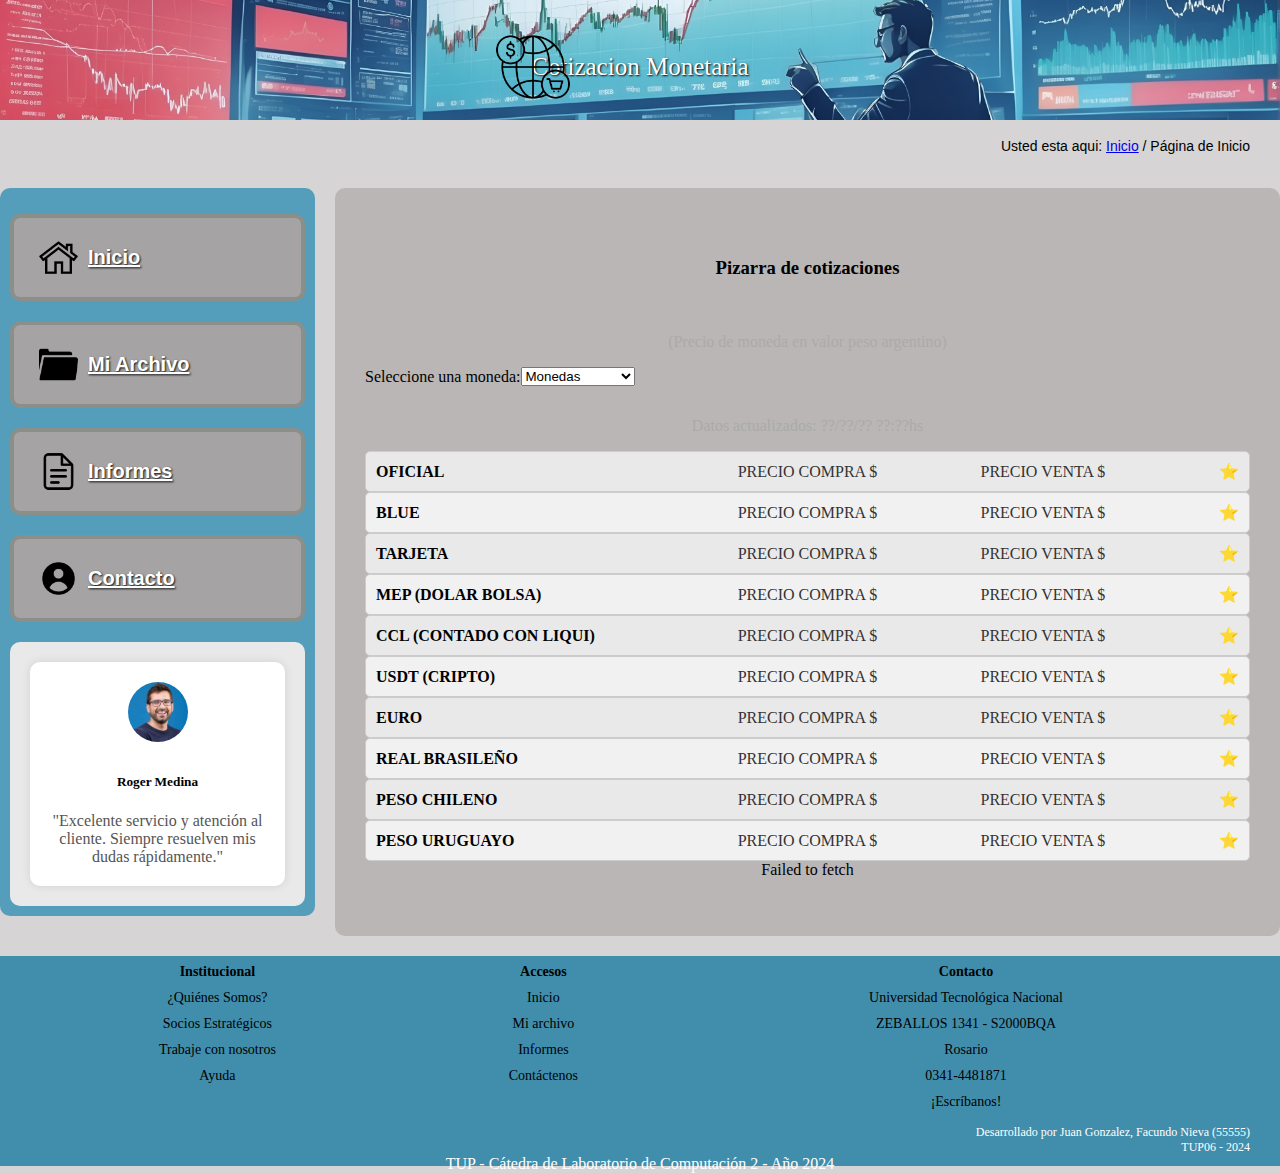
<file: index.html>
<!DOCTYPE html>
<html lang="es">
<head>
    <meta charset="UTF-8">
    <meta name="viewport" content="width=device-width, initial-scale=1.0">
    <title>Cotizacion Hoy</title>
    <link rel="Icon" href="img/mercado-global.png">
    <link rel="stylesheet" href="css/common.css">
    <link rel="stylesheet" href="css/pages/index.css">
    
</head>
<body>
    <header class="header">
        <div class="Imagen_header">
            <img src="img/cabecera-header.jpg" alt="Header Image">
        </div>
        <div class="logotipo">
            <img src="img/mercado-global.png" alt="Logo">
        </div>

        <p>Usted esta aqui: <a href="index.html">Inicio</a> / Página de Inicio</p>

    </header>

    <section id="sections_articulos">
        <div class="sections_articulos">
            <nav>
                <ul>
                    <li>
                        <img src="img/hogar.png" alt="Icono">
                        <a href="#Inicio">Inicio</a>
                    </li>
                    <li>
                        <img src="img/carpeta.png" alt="Icono">
                        <a href="Miarchivo.html" target="_self">Mi Archivo</a>
                    </li>
                    <li>
                        <img src="img/documento.png" alt="Icono">
                        <a href="informes.html" target="_self">Informes</a>
                    </li>
                    <li>
                        <img src="./img/perfil.png" alt="Icono">
                        <a href="Contacto.html" target="_self">Contacto</a>
                    </li>
                </ul>
            </nav>
            <div class="opinion-rotator">
                <div class="opinion active">
                    <img src="img/usario1.jpg" alt="Usuario 1">
                    <h5>Roger Medina</h5>
                    <p>"Excelente servicio y atención al cliente. Siempre resuelven mis dudas rápidamente."</p>
                </div>
                <div class="opinion">
                    <img src="img/usario2.jpg" alt="Usuario 2">
                    <h5>Carlos Alcaraz</h5>
                    <p>"Los precios son muy competitivos y siempre actualizados. Recomiendo este servicio."</p>
                </div>
                <div class="opinion">
                    <img src="img/usuario3.jpeg" alt="Usuario 3">
                    <h5>Facundo Lopez</h5>
                    <p>"Tienen un buen servicio y las cotizaciones son siempre correctas. Muy satisfecho."</p>
                </div>
            </div>
    </section>

    <main class="main" id="main">
        <h3>Pizarra de cotizaciones</h3>
        <p>(Precio de moneda en valor peso argentino)</p>
        <div class="currency-container">
            <div>
            
            </div>
            <div class="currency-selector" id="currency-selector">
                <label for="monetary-selector">Seleccione una moneda:</label>
                <select name="monetary-selector" id="monetary-selector">
                    <option value="TODAS LAS MONEDAS" selected>Monedas</option>
                    <option value="DOLAR OFICIAL">Dolar Oficial</option>
                    <option value="DOLAR BLUE">Dolar Blue</option>
                    <option value="DOLAR MEP">Dolar MEP</option>
                    <option value="DOLAR CCL">Dolar CCL</option>
                    <option value="DOLAR TARJETA">Dolar Tarjeta</option>
                    <option value="DOLAR CRIPTO">Dolar Cripto</option>
                    <option value="EURO">Euro</option>
                    <option value="REAL BRASILEÑO">Real Brasileño</option>
                    <option value="PESO CHILENO">Peso Chileno</option>
                    <option value="PESO URUGUAYO">Peso Uruguayo</option>
                </select>
            </div>
        </div>

        <div class="currency-displayer" id="currency-displayer">
            <p>Datos actualizados: ??/??/?? ??:??hs</p>
            <form action="" method="post" id="currency-displayer-form">
                <div class="currency-board">
                    <div class="currency-row">
                        <div class="tipo-moneda">OFICIAL</div>
                        <div class="precio-compra">PRECIO COMPRA $</div>
                        <div class="precio-venta">PRECIO VENTA $</div>
                        <div class="moneda-favorita">⭐</div>
                    </div>
                    <div class="currency-row">
                        <div class="tipo-moneda">BLUE</div>
                        <div class="precio-compra">PRECIO COMPRA $</div>
                        <div class="precio-venta">PRECIO VENTA $</div>
                        <div class="moneda-favorita">⭐</div>
                    </div>
                    <div class="currency-row">
                        <div class="tipo-moneda">TARJETA</div>
                        <div class="precio-compra">PRECIO COMPRA $</div>
                        <div class="precio-venta">PRECIO VENTA $</div>
                        <div class="moneda-favorita">⭐</div>
                    </div>
                    <div class="currency-row">
                        <div class="tipo-moneda">MEP (DOLAR BOLSA)</div>
                        <div class="precio-compra">PRECIO COMPRA $</div>
                        <div class="precio-venta">PRECIO VENTA $</div>
                        <div class="moneda-favorita">⭐</div>
                    </div>
                    <div class="currency-row">
                        <div class="tipo-moneda">CCL (CONTADO CON LIQUI)</div>
                        <div class="precio-compra">PRECIO COMPRA $</div>
                        <div class="precio-venta">PRECIO VENTA $</div>
                        <div class="moneda-favorita">⭐</div>
                    </div>
                    <div class="currency-row">
                        <div class="tipo-moneda">USDT (CRIPTO)</div>
                        <div class="precio-compra">PRECIO COMPRA $</div>
                        <div class="precio-venta">PRECIO VENTA $</div>
                        <div class="moneda-favorita">⭐</div>
                    </div>
                    <div class="currency-row">
                        <div class="tipo-moneda">EURO</div>
                        <div class="precio-compra">PRECIO COMPRA $</div>
                        <div class="precio-venta">PRECIO VENTA $</div>
                        <div class="moneda-favorita">⭐</div>
                    </div>
                    <div class="currency-row">
                        <div class="tipo-moneda">REAL BRASILEÑO</div>
                        <div class="precio-compra">PRECIO COMPRA $</div>
                        <div class="precio-venta">PRECIO VENTA $</div>
                        <div class="moneda-favorita">⭐</div>
                    </div>
                    <div class="currency-row">
                        <div class="tipo-moneda">PESO CHILENO</div>
                        <div class="precio-compra">PRECIO COMPRA $</div>
                        <div class="precio-venta">PRECIO VENTA $</div>
                        <div class="moneda-favorita">⭐</div>
                    </div>
                    <div class="currency-row">
                        <div class="tipo-moneda">PESO URUGUAYO</div>
                        <div class="precio-compra">PRECIO COMPRA $</div>
                        <div class="precio-venta">PRECIO VENTA $</div>
                        <div class="moneda-favorita">⭐</div>
                    </div>
                </div>
            </form>
        </div>   
    </main>

    <footer class="footer1" id="footer1">
        <div class="table-footer">
            <table>
                <tr>
                    <th>Institucional</th>
                    <th>Accesos</th>
                    <th>Contacto</th>
                </tr>
                <tr>
                    <td><a href="#Quienes-somos">¿Quiénes Somos?</a></td>
                    <td><a href="index.html">Inicio</a></td>
                    <td>Universidad Tecnológica Nacional</td>
                </tr>
                <tr>
                    <td><a href="#Socios">Socios Estratégicos</a></td>
                    <td><a href="Miarchivo.html">Mi archivo</a></td>
                    <td>ZEBALLOS 1341 - S2000BQA</td>
                </tr>
                <tr>
                    <td><a href="#Trabaje-con-nosotros">Trabaje con nosotros</a></td>
                    <td><a href="informes.html">Informes</a></td>
                    <td>Rosario</td>
                </tr>
                <tr>
                    <td><a href="Ayuda">Ayuda</a></td>
                    <td><a href="Contacto.html">Contáctenos</a></td>
                    <td>0341-4481871</td>
                </tr>
                <tr>
                    <td></td>
                    <td></td>
                    <td><a href="mailto:contacto@utn.edu.ar">¡Escríbanos!</a></td>
                </tr>
            </table>
            <div class="desarrolladores">
                Desarrollado por Juan Gonzalez, Facundo Nieva (55555) <br> <!--Incluir numero de legajo en ()-->
                TUP06 - 2024
            </div>
            <div class="info">
                TUP - Cátedra de Laboratorio de Computación 2 - Año 2024
            </div>
        </div>
    </footer>
    <script src="js/pages/index.js"></script>
    <script src="js/common.js"></script>

</body>
</html>
</file>
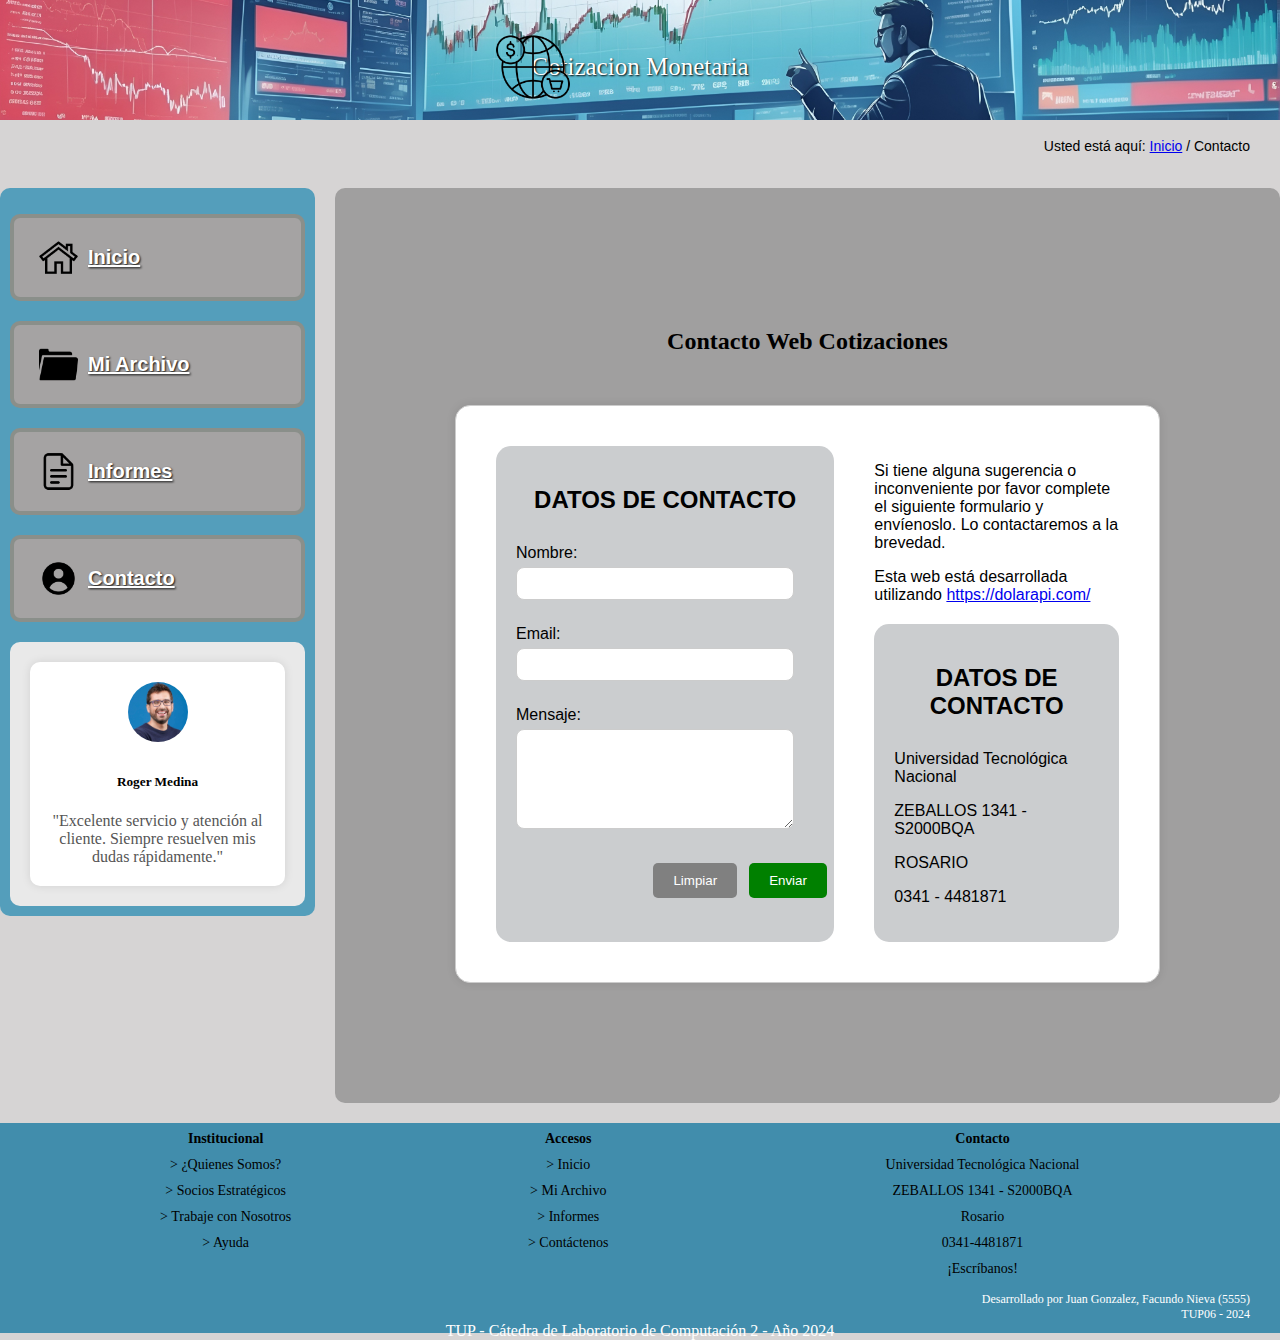
<file: Contacto.html>
<!DOCTYPE html>
<html lang="en">

<head>
    <meta charset="UTF-8">
    <meta name="viewport" content="width=device-width, initial-scale=1.0">
    <title>Cotizacion Hoy</title>
    <link rel="Icon" href="img/mercado-global.png">
    <link rel="stylesheet" href="css/common.css">
    <link rel="stylesheet" href="css/pages/contacto.css">
</head>

<body>
    <header>
        <div class="Imagen_header">
            <img src="img/cabecera-header.jpg" alt="">
        </div>
        <div class="logotipo">
            <img src="img/mercado-global.png" alt="">
        </div>
        <p>Usted está aquí: <a href="index.html">Inicio</a> / Contacto</p>
    </header>

    <section id="sections_articulos">
        <div class="sections_articulos">
            <nav>
                <ul>
                    <li>
                        <img src="img/hogar.png" alt="Icono">
                        <a href="index.html">Inicio</a>
                    </li>
                    <li>
                        <img src="img/carpeta.png" alt="Icono">
                        <a href="Miarchivo.html">Mi Archivo</a>
                    </li>
                    <li>
                        <img src="img/documento.png" alt="Icono">
                        <a href="informes.html">Informes</a>
                    </li>
                    <li>
                        <img src="img/perfil.png" alt="Icono">
                        <a href="#footer-contacto">Contacto</a>
                    </li>
                </ul>
            </nav>
            <div class="opinion-rotator">
                <div class="opinion active">
                    <img src="img/usario1.jpg" alt="Usuario 1">
                    <h5>Roger Medina</h5>
                    <p>"Excelente servicio y atención al cliente. Siempre resuelven mis dudas rápidamente."</p>
                </div>
                <div class="opinion">
                    <img src="img/usario2.jpg" alt="Usuario 2">
                    <h5>Carlos Alcaraz</h5>
                    <p>"Los precios son muy competitivos y siempre actualizados. Recomiendo este servicio."</p>
                </div>
                <div class="opinion">
                    <img src="img/usuario3.jpeg" alt="Usuario 3">
                    <h5>Facundo Lopez</h5>
                    <p>"Tienen un buen servicio y las cotizaciones son siempre correctas. Muy satisfecho."</p>
                </div>
            </div>
        </div>
    </section>

    <main class="Main" id="Main">
        <div class="texto-contactowebcotizaciones">
            <h2>Contacto Web Cotizaciones</h2>
        </div>
        <div class="container">
            <div class="formulario-container">
                <h2>DATOS DE CONTACTO</h2>
                <div class="formulario">
                    <form id="contact-form">
                        <div class="form-group">
                            <label for="nombre" id="nombrelabel">Nombre: </label>
                            <input type="text" name="nombre" id="nombre" required>
                        </div>
                        <div class="form-group">
                            <label for="email" id="emaillabel">Email: </label>
                            <input type="email" name="email" id="email" required>
                        </div>
                        <div class="form-group">
                            <label for="mensaje" id="mensajelabel">Mensaje: </label>
                            <textarea name="mensaje" id="mensaje" required></textarea>
                        </div>
                        <div class="form-botones">
                            <button type="button" class="btn-limpiar">Limpiar</button>
                            <button type="submit" class="btn-enviar">Enviar</button>
                        </div>
                    </form>
                </div>
            </div>
            <div class="derecha">
                <div class="parrafo">
                    <p>Si tiene alguna sugerencia o inconveniente por favor complete el siguiente formulario y
                        envíenoslo. Lo contactaremos a la brevedad.</p>
                    <p>Esta web está desarrollada utilizando <a href="https://dolarapi.com/"
                            target="_blank">https://dolarapi.com/</a>
                    </p>
                </div>
                <div class="datos-contacto">
                    <h2>DATOS DE CONTACTO</h2>
                    <p>Universidad Tecnológica Nacional</p>
                    <p>ZEBALLOS 1341 - S2000BQA</p>
                    <p>ROSARIO</p>
                    <p>0341 - 4481871</p>
                </div>
            </div>
        </div>
    </main>

    <footer class="footer1" id="footer">
        <div class="table-footer">
            <table>
                <tr>
                    <th>Institucional</th>
                    <th>Accesos</th>
                    <th>Contacto</th>
                </tr>
                <tr>
                    <td><a href="#Quienes-somos">> ¿Quienes Somos?</a></td>
                    <td><a href="#Inicio">> Inicio</a></td>
                    <td>Universidad Tecnológica Nacional</td>
                </tr>
                <tr>
                    <td><a href="#socios">> Socios Estratégicos</a></td>
                    <td><a href="#Miarchivo">> Mi Archivo</a></td>
                    <td>ZEBALLOS 1341 - S2000BQA</td>
                </tr>
                <tr>
                    <td><a href="#Trabaje-con-nosotros">> Trabaje con Nosotros</a></td>
                    <td><a href="#Iformes">> Informes</a></td>
                    <td>Rosario</td>
                </tr>
                <tr>
                    <td><a href="#Ayuda">> Ayuda</a></td>
                    <td><a href="#Contactenos">> Contáctenos</a></td>
                    <td>0341-4481871</td>
                </tr>
                <tr>
                    <td></td>
                    <td></td>
                    <td><a href="mailto:contacto@utn.edu.ar">¡Escríbanos!</a></td>
                </tr>
            </table>
            <div class="desarrolladores">
                Desarrollado por Juan Gonzalez, Facundo Nieva (5555) <br>
                TUP06 - 2024
            </div>
            <div class="info">
                TUP - Cátedra de Laboratorio de Computación 2 - Año 2024
            </div>
        </div>
    </footer>

    <script src="https://cdn.emailjs.com/dist/email.min.js"></script>
    <script>
        (function () {
            emailjs.init("aHOY9CmCGaTgBlFBd"); 
        })();
    </script>
    <script src="js/pages/contacto.js"></script>
    <script src="js/common.js"></script>
</body>

</html>
</file>
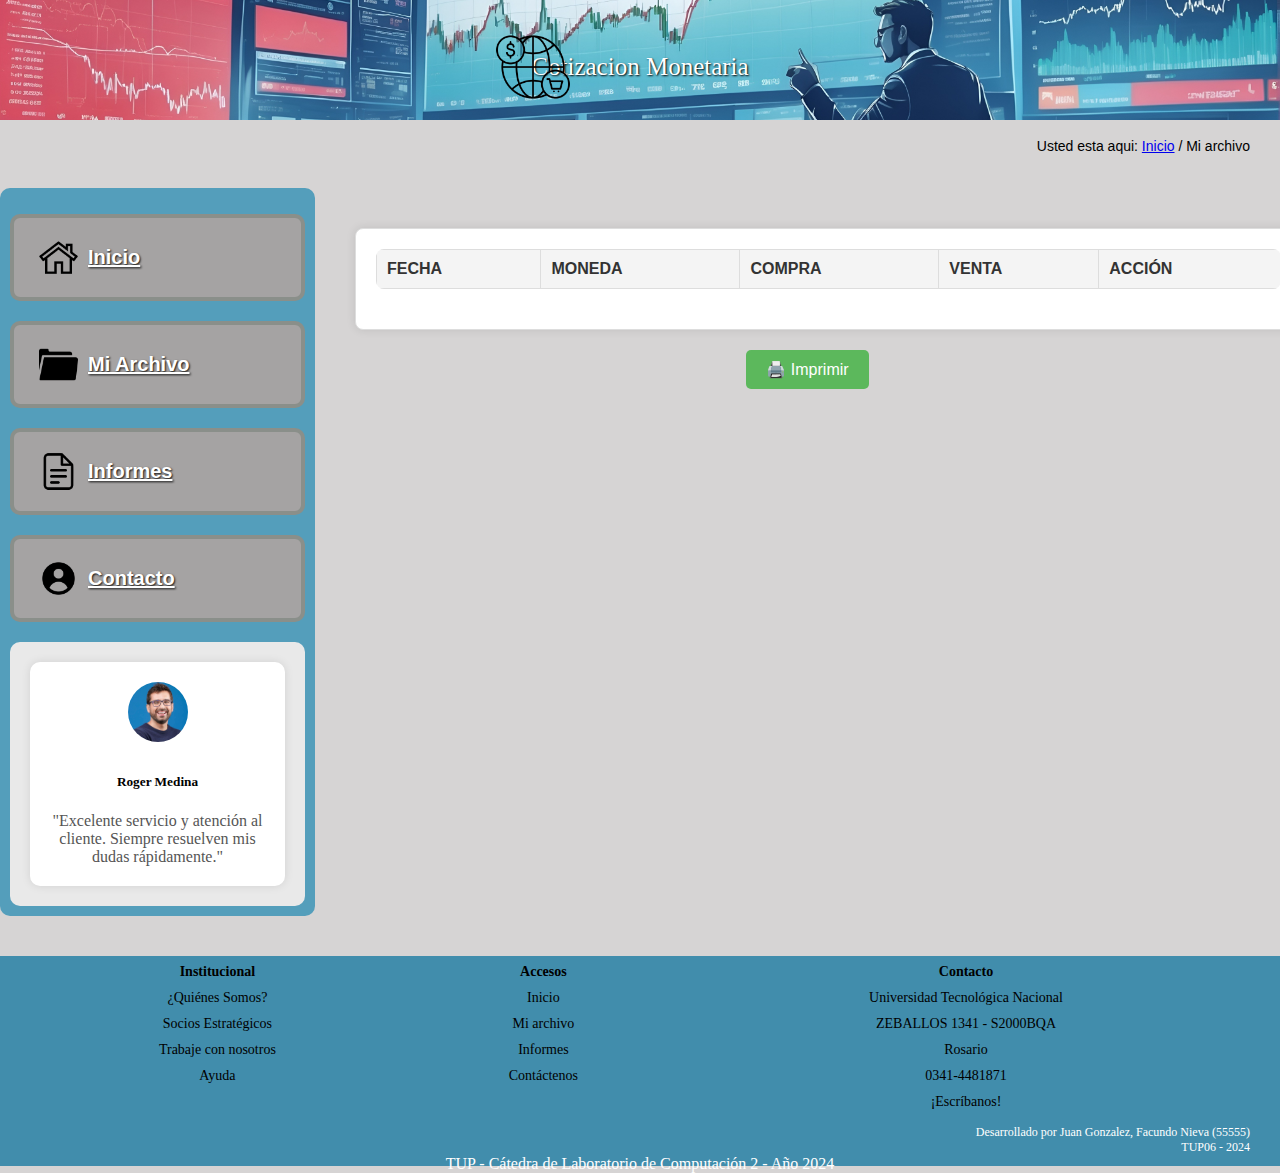
<file: Miarchivo.html>
<!DOCTYPE html>
<html lang="en">
<head>
    <meta charset="UTF-8">
    <meta name="viewport" content="width=device-width, initial-scale=1.0">
    <title>Cotizacion Hoy</title>
    <link rel="Icon" href="img/mercado-global.png">
    <link rel="stylesheet" href="css/common.css">
    <link rel="stylesheet" href="css/pages/miarchivo.css">
    
    
</head>

<body>
    <header>
        <div class="Imagen_header">
            <img src="img/cabecera-header.jpg" alt="">
        </div>
        <div class="logotipo">
            <img src="img/mercado-global.png" alt="">
        </div>
        <p>Usted esta aqui: <a href="index.html">Inicio</a> / Mi archivo</p>
    </header>

    <section id="sections_articulos">
        <div class="sections_articulos">
            <nav>
                <ul>
                    <li>
                        <img src="img/hogar.png" alt="Icono">
                        <a href="index.html">Inicio</a>
                    </li> 
                    <li>
                        <img src="img/carpeta.png" alt="Icono">
                        <a href="#articulo-secciones-Mi Archivo">Mi Archivo</a>
                    </li>
                    <li>
                        <img src="img/documento.png" alt="Icono">
                        <a href="informes.html">Informes</a>
                    </li>
                    <li>
                        <img src="img/perfil.png" alt="Icono">
                        <a href="Contacto.html">Contacto</a>
                    </li>
                </ul>
            </nav>
            <div class="opinion-rotator">
                <div class="opinion active">
                    <img src="img/usario1.jpg" alt="Usuario 1">
                    <h5>Roger Medina</h5>
                    <p>"Excelente servicio y atención al cliente. Siempre resuelven mis dudas rápidamente."</p>
                </div>
                <div class="opinion">
                    <img src="img/usario2.jpg" alt="Usuario 2">
                    <h5>Carlos Alcaraz</h5>
                    <p>"Los precios son muy competitivos y siempre actualizados. Recomiendo este servicio."</p>
                </div>
                <div class="opinion">
                    <img src="img/usuario3.jpeg" alt="Usuario 3">
                    <h5>Facundo Lopez</h5>
                    <p>"Tienen un buen servicio y las cotizaciones son siempre correctas. Muy satisfecho."</p>
                </div>
            </div>
        </div> 
    </section>

    <main class="main-mi-archivo" id="main">
        <form action="tu_accion.php" method="post">
            <div class="mi-archivo-container">
                <table>
                    <thead>
                        <tr>
                            <th>FECHA</th>
                            <th>MONEDA</th>
                            <th>COMPRA</th>
                            <th>VENTA</th>
                            <th>ACCIÓN</th>
                        </tr>
                    </thead>
                    <tbody id="saved-quotes-tbody">
                        <tr>
                            <td>15/04/2024</td>
                            <td>
                                Dólar Blue<br>
                                Dólar MEP<br>
                                Dólar Tarjeta<br>
                                Dólar Cripto<br>
                                Euro
                            </td>
                            <td>
                                $995<br>
                                $996.09<br>
                                $1355.2<br>
                                $1050<br>
                                $1000
                            </td>
                            <td>
                                $1015<br>
                                $1000.06<br>
                                $1419.2<br>
                                $1086<br>
                                $1200
                            </td>
                            <td><button class="delete-button" type="submit" name="delete" value="15/04/2024">🗑️</button></td>
                        </tr>
                        <tr>
                            <td>14/04/2024</td>
                            <td>
                                Dólar Blue<br>
                                Dólar MEP<br>
                                Dólar Tarjeta<br>
                                Dólar Cripto<br>
                                Euro
                            </td>
                            <td>
                                $995<br>
                                $996.09<br>
                                $1355.2<br>
                                $1050<br>
                                $1000
                            </td>
                            <td>
                                $1015<br>
                                $1000.06<br>
                                $1419.2<br>
                                $1086<br>
                                $1200
                            </td>
                            <td><button class="delete-button" type="submit" name="delete" value="14/04/2024">🗑️</button></td>
                        </tr>
                        <tr>
                            <td>13/04/2024</td>
                            <td>
                                Dólar MEP<br>
                                Dólar Tarjeta<br>
                                Dólar Cripto<br>
                                Euro
                            </td>
                            <td>
                                $995<br>
                                $1355.2<br>
                                $1050<br>
                                $1000
                            </td>
                            <td>
                                $1015<br>
                                $1419.2<br>
                                $1086<br>
                                $1200
                            </td>
                            <td><button class="delete-button" type="submit" name="delete" value="13/04/2024">🗑️</button></td>
                        </tr>
                    </tbody>
                </table>
            </div>
            <button class="print-button" type="button" onclick="window.print();">🖨️ Imprimir</button>
        </form>
    </main>

    <footer class="footer1" id="footer1">
        <div class="table-footer">
            <table>
                <tr>
                    <th>Institucional</th>
                    <th>Accesos</th>
                    <th>Contacto</th>
                </tr>
                <tr>
                    <td><a href="#Quienes-somos">¿Quiénes Somos?</a></td>
                    <td><a href="#Inicio">Inicio</a></td>
                    <td>Universidad Tecnológica Nacional</td>
                </tr>
                <tr>
                    <td><a href="#Socios">Socios Estratégicos</a></td>
                    <td><a href="#Miarchivo">Mi archivo</a></td>
                    <td>ZEBALLOS 1341 - S2000BQA</td>
                </tr>
                <tr>
                    <td><a href="#Trabaje-con-nosotros">Trabaje con nosotros</a></td>
                    <td><a href="#Informes">Informes</a></td>
                    <td>Rosario</td>
                </tr>
                <tr>
                    <td><a href="Ayuda">Ayuda</a></td>
                    <td><a href="#Contactenos">Contáctenos</a></td>
                    <td>0341-4481871</td>
                </tr>
                <tr>
                    <td></td>
                    <td></td>
                    <td><a href="mailto:contacto@utn.edu.ar">¡Escríbanos!</a></td>
                </tr>
            </table>
            <div class="desarrolladores">
                Desarrollado por Juan Gonzalez, Facundo Nieva (55555) <br> <!--Incluir numero de legajo en ()-->
                TUP06 - 2024
            </div>
            <div class="info">
                TUP - Cátedra de Laboratorio de Computación 2 - Año 2024
            </div>
        </div>
    </footer>
    
    <script src="js/pages/miarchivo.js"></script>
    <script src="js/common.js"></script>
</body>
</html>
</file>
<file: css/common.css>
body {
    background-color: rgb(214, 212, 212);
    position: relative;
    flex-direction: column;
    min-height: 100vh;
    margin: 0;
    padding: 0;
    display: grid;
    grid-template-columns: 1fr 3fr;
    grid-template-rows: auto 1fr auto;
    grid-gap: 20px;
}

header {
    position: relative;
    grid-column: 1 / -1;
}
header p{
    text-align: right;
    margin-right: 30px;
    font-family: sans-serif;
    font-size: 14px;
}

.Imagen_header img {
    width: 100%;
    height: 120px;
    object-fit: cover;
    border-radius: 0;
    
}

.Imagen_header::before {
    content: "Cotizacion Monetaria";
    position: absolute;
    top: 40%;
    left: 50%;
    transform: translate(-50%, -50%);
    color: white;
    font-size: 25px;
    font-weight: lighter;
    text-shadow: 1px 1px 2px rgba(0, 0, 0, 1);
}

.logotipo {
    position: absolute;
    top: 40%;
    left: 42%;
    transform: translate(-50%, -50%);
}

.logotipo img {
    width: 75px;
    vertical-align: middle;
    margin-right: 10px;
}

.sections_articulos {
    margin-bottom: 20px;
    background-color: rgb(84, 158, 187);
    border-radius: 10px;
    display: flex;
    flex-direction: column;
    padding: 10px;
    grid-column: 1;
    grid-row: 2;
}

.sections_articulos ul {
    list-style: none;
    padding: 0;
}

.sections_articulos ul li {
    display: flex;
    align-items: center;
    text-align: center;
    margin-bottom: 20px;
    border-radius: 10px;
    background-color: rgb(165, 163, 163);
    padding: 20px;
    border: 4px solid rgb(138, 143, 138);
    font-family: sans-serif;
    font-weight: bold;
    cursor: pointer;
}
.sections_articulos ul li:hover {
    background-color: rgb(140, 140, 140);
}
.sections_articulos ul li.selected{
    background-color: rgb(120, 120, 120);
    cursor: default;
}

.sections_articulos ul li img {
    width: 39px;
    margin-right: 10px;
    margin-left: 5px;
}

.sections_articulos ul li a {
    color: white;
    text-shadow: 1px 1px 2px rgba(0, 0, 0, 0.9);
    font-size: 20px;
}


.footer1 {
    position: relative;
    background-color: rgb(65, 141, 172);
    color: white;
    text-align: center;
    padding: 20px;
    height: 170px;
    grid-column: 1 / -1;
    grid-row: 3;
    display: flex;
    flex-direction: column;
    align-items: center;
    justify-content: center;
}
.table-footer {
    display: flex;
    justify-content: center;
    align-items: center;
    flex-direction: column;
    width: 100%;
}
.table-footer table {
    width: 100%;
    border-collapse: collapse;
    margin-top: 10px;
}
.table-footer th, .table-footer td, .table-footer a {
    color: black;
    text-decoration: none;
    font-size: 14px;
    padding: 5px;
}
.table-footer .footer1 a:hover {
    text-decoration: underline;
}
.desarrolladores {
    margin-top: 10px;
    width: 100%;
    text-align: right;
    padding-right: 20px;
    font-size: 12px;
}
.info .footer1 {
    margin-top: 5px;
    text-align: center;

} 
.comentarios {
    background-color: azure;
    border-radius: 150px;
    display: flex;
    align-items: center;
    justify-content: flex-start;
    flex-direction: row;
    text-align: center;
    padding: 20px;
    margin-top: 20px;
}
.comentarios img {
    width: 150px;
    height: auto;
    margin-right: 10px;
    margin-left: 10px;
    border-radius: 50px;
}
.comentarios p {
    margin: 10px;
}
.recomendaciones {
    background-color: #c3d6e4;
    border-radius: 10px;
    padding: 20px;
    display: flex;
    align-items: center;
    width: fit-content;
    margin: 20px auto;
    border: 2px solid #c3d6e4;
    box-shadow: 0 2px 5px rgba(0, 0, 0, 0.1);
    font-family: Arial, sans-serif;
    font-size: 16px;
    color: #333;
    text-align: center;
}
.recomendaciones img {
    width: 50px;
    height: 50px;
    border-radius: 50%;
    margin-right: 20px;
}
.recomendaciones text {
    display: flex;
    flex-direction: column;
    align-items: center;
}
.recomendaciones, .text, .name {
    font-weight: bold;
    margin-bottom: 5px;
}
.recomendaciones, .text, .comment {
    color: #555;
}

.Main {
    background-color: rgb(160, 159, 159);
    border-radius: 10px;
    display: flex;
    flex-direction: column;
    padding: 100px;
    grid-column: 2;
    grid-row: 2;
}

.opinion-rotator {
    background-color: rgb(233, 233, 233);
    border-radius: 10px;
    padding: 20px;
    text-align: center;
    position: relative;
    overflow: hidden; 
}

.opinion {
    display: none; 
}

.opinion.active {
    display: flex; 
    flex-direction: column;
    align-items: center; 
    background-color: #ffffff;
    border-radius: 10px;
    padding: 20px;
    box-shadow: 0px 0px 10px rgba(0, 0, 0, 0.1);
}

.opinion img {
    border-radius: 50%; 
    width: 60px; 
    height: 60px; 
    margin-bottom: 10px;
}

.opinion h3 {
    margin: 10px 0 5px 0;
    font-size: 1.2em; 
}

.opinion p { 
    color: #555; 
    text-align: center;
    margin: 0;
}
</file>
<file: css/pages/index.css>
.main {
    background-color: rgb(186, 182, 182);
    border-radius: 10px;
    display: flex;
    flex-direction: column;
    padding: 30px;
    grid-column: 2;
    grid-row: 2;
    text-align: center;
}

.main h3 {
    padding: 20px;
}

.main p {
    color:  #aaaaaa;
    text-shadow: rgb(rgb(35, 32, 32));
}

.currency-container {
    display: flex;
    flex-direction: column;
    align-items: flex-start;
    margin-bottom: 5px;
}

.currency-selector {
    display: flex;
    justify-content: center;
    align-items: center;
    margin-bottom: 10px;
}

#id-monetary-selector {
    margin-left: 10px;
    padding: 5px;
    border-radius: 5px;
    border: 1px solid #ccc;
}

.currency-row {
    display: flex;
    justify-content: space-between;
    padding: 10px;
    background-color: white;
    border: 1px solid #ccc;
    border-radius: 5px;
    align-items: center;
}

.tipo-moneda, .precio-compra, .precio-venta, .moneda-favorita {
    flex: 1;
    text-align: center;
}

.tipo-moneda {
    font-weight: bold;
}

.precio-compra, .precio-venta {
    color: #333;
}

.moneda-favorita {
    color: blue;
    cursor: pointer;
}

.moneda-favorita:hover {
    color: darkblue;
}

/* Specific styles for layout adjustments */
.currency-board .currency-row:nth-child(even) {
    background-color: #f1f1f1;
}

.currency-board .currency-row:nth-child(odd) {
    background-color: #e9e9e9;
}

.tipo-moneda {
    text-align: left;
    flex: 2;
}

.precio-compra, .precio-venta {
    flex: 1.5;
}

.moneda-favorita {
    flex: 0.5;
    text-align: right;
}

@media (max-width: 768px) {
    .currency-board {
        grid-template-columns: 1fr;
    }

    .tipo-moneda, .precio-compra, .precio-venta, .moneda-favorita {
        text-align: left;
    }

    .moneda-favorita {
        text-align: center;
    }
}
</file>
<file: css/pages/contacto.css>
.container {
    display: flex;
    justify-content: space-between;
    padding: 20px;
    border: 1px solid #ccc;
    border-radius: 15px;
    background-color: #fff;
    margin: 20px;
    box-shadow: 0 0 10px rgba(0, 0, 0, 0.1);
}

.formulario-container {
    background-color: rgb(203, 205, 207);
    border-radius: 15px;
    text-align: left;
    padding: 20px;
    font-family: sans-serif;
    width: 45%;
    margin: 20px;
}

h2 {
    text-align: center;
    padding-bottom: 10px;
}

.form-group {
    margin-bottom: 15px;
}

.form-group label {
    display: block;
    margin-bottom: 5px;
}

.form-group input,
.form-group textarea {
    width: calc(100% - 20px);
    padding: 8px;
    border-radius: 8px;
    border: 1px solid #ccc;
    margin-bottom: 10px;
    box-sizing: border-box;
}

.form-group textarea {
    height: 100px;
}

.form-botones {
    display: flex;
    justify-content: center;
    margin-top: 20px;
    gap: 2px;
    margin-left: 150px;
}

.btn-limpiar,
.btn-enviar {
    padding: 10px 20px;
    border: none;
    border-radius: 5px;
    cursor: pointer;
}

.btn-limpiar {
    background-color: gray;
    color: white;
    margin-right: 10px;
}

.btn-enviar {
    background-color: green;
    color: white;
}

.texto-contactowebcotizaciones {
    text-align: center;
    margin-top: 20px;
}

.derecha {
    display: inline-block;
    vertical-align: top;
    width: 45%;
    margin: 20px;
    font-family: sans-serif;
}

.derecha .parrafo {
    margin-bottom: 20px;
}

.derecha .datos-contacto {
    background-color: rgb(203, 205, 207);
    border-radius: 15px;
    padding: 20px;
    font-family: sans-serif;
}
</file>
<file: css/pages/miarchivo.css>
.main-mi-archivo {
    padding: 20px;
    font-family: Arial, sans-serif;
}

.breadcrumb {
    margin-bottom: 10px;
    font-size: 14px;
    color: #555;
}

.breadcrumb a {
    text-decoration: none;
    color: #007bff;
}

.mi-archivo-container {
    width: 100%;
    overflow-x: auto;
    margin: 20px auto;
    border-radius: 8px;
    border: 1px solid #ddd;
    box-shadow: 0 0 10px rgba(0, 0, 0, 0.1);
    background-color: #fff;
    padding: 20px;
}

.mi-archivo-container table {
    width: 100%;
    border-collapse: collapse;
    margin-bottom: 20px;
    border-radius: 8px;
    overflow: hidden;
}

.mi-archivo-container table th, .mi-archivo-container table td {
    padding: 10px;
    border: 1px solid #ddd;
    text-align: left;
}

.mi-archivo-container table th {
    background-color: #f4f4f4;
    color: #333;
}

.mi-archivo-container table td {
    background-color: #fff;
    color: #555;
}

.mi-archivo-container table tr:nth-child(even) td {
    background-color: #f9f9f9;
}

.mi-archivo-container table tr:hover td {
    background-color: #f1f1f1;
}

.delete-button {
    background-color: transparent;
    color: #d9534f;
    border: none;
    cursor: pointer;
    font-size: 16px;
}

.delete-button:hover {
    color: #c9302c;
}

.print-button {
    display: block;
    margin: 0 auto;
    background-color: #5cb85c;
    color: white;
    border: none;
    padding: 10px 20px;
    cursor: pointer;
    border-radius: 5px;
    font-size: 16px;
}

.print-button:hover {
    background-color: #4cae4c;
}
</file>
